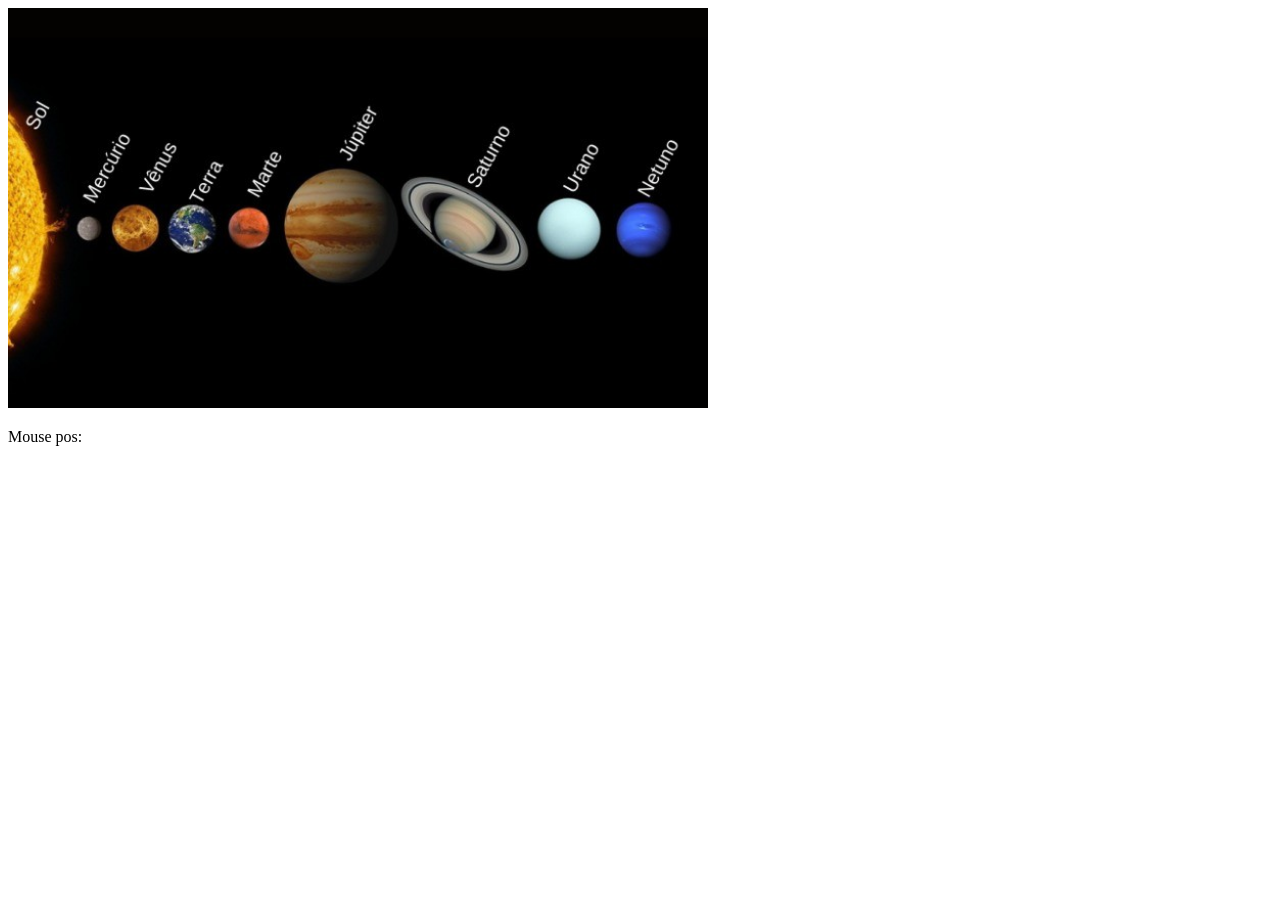
<file: index.html>
<!DOCTYPE html>
<html>
<head>
   <meta http-equiv="Content-Type" content="text/html; charset=utf-8"/>
   <title>Mapeando Imagens</title>
</head>
<body>

<img src="./img/planetas-do-sistema-solar.jpg" alt="solar" usemap="#workmap" width="700" height="400" id="i1">

<map name="workmap">
  <area shape="rect" coords="8,112,42,357" alt="Sol" href="sol.html" target="_blank">
  <area shape="circle" coords="76,215,14" alt="Mercurio" href="mecurio.html" target="_blank">
  <area shape="circle" coords="126,222,26" alt="Venus" href="venus.html" target="_blank">
  <area shape="circle" coords="185,217,26" alt="Terra" href="terra.html" target="_blank">
  <area shape="circle" coords="245,219,20" alt="Marte" href="marte.html" target="_blank">
  <area shape="circle" coords="335,219,60" alt="Júpter" href="./jupiter.html" target="_blank">
  <area shape="circle" coords="455,211,26" alt="Saturno" href="saturno.html" target="_blank">
  <area shape="circle" coords="560,222,30" alt="Urano" href="urano.html" target="_blank">
  <area shape="circle" coords="635,223,26" alt="Netuno" href="netuno.html" target="_blank">
</map>

<p>
  Mouse pos: <b><span id="mouse-pos"></span></b>
</p>

<script>

const mousePosText = document.getElementById('mouse-pos');
let mousePos = { x: undefined, y: undefined };

window.addEventListener('mousemove', (event) => {
  mousePos = { x: event.clientX, y: event.clientY };
  mousePosText.textContent = `(${mousePos.x}, ${mousePos.y})`;
});
</script>

</body>
</html>
</file>
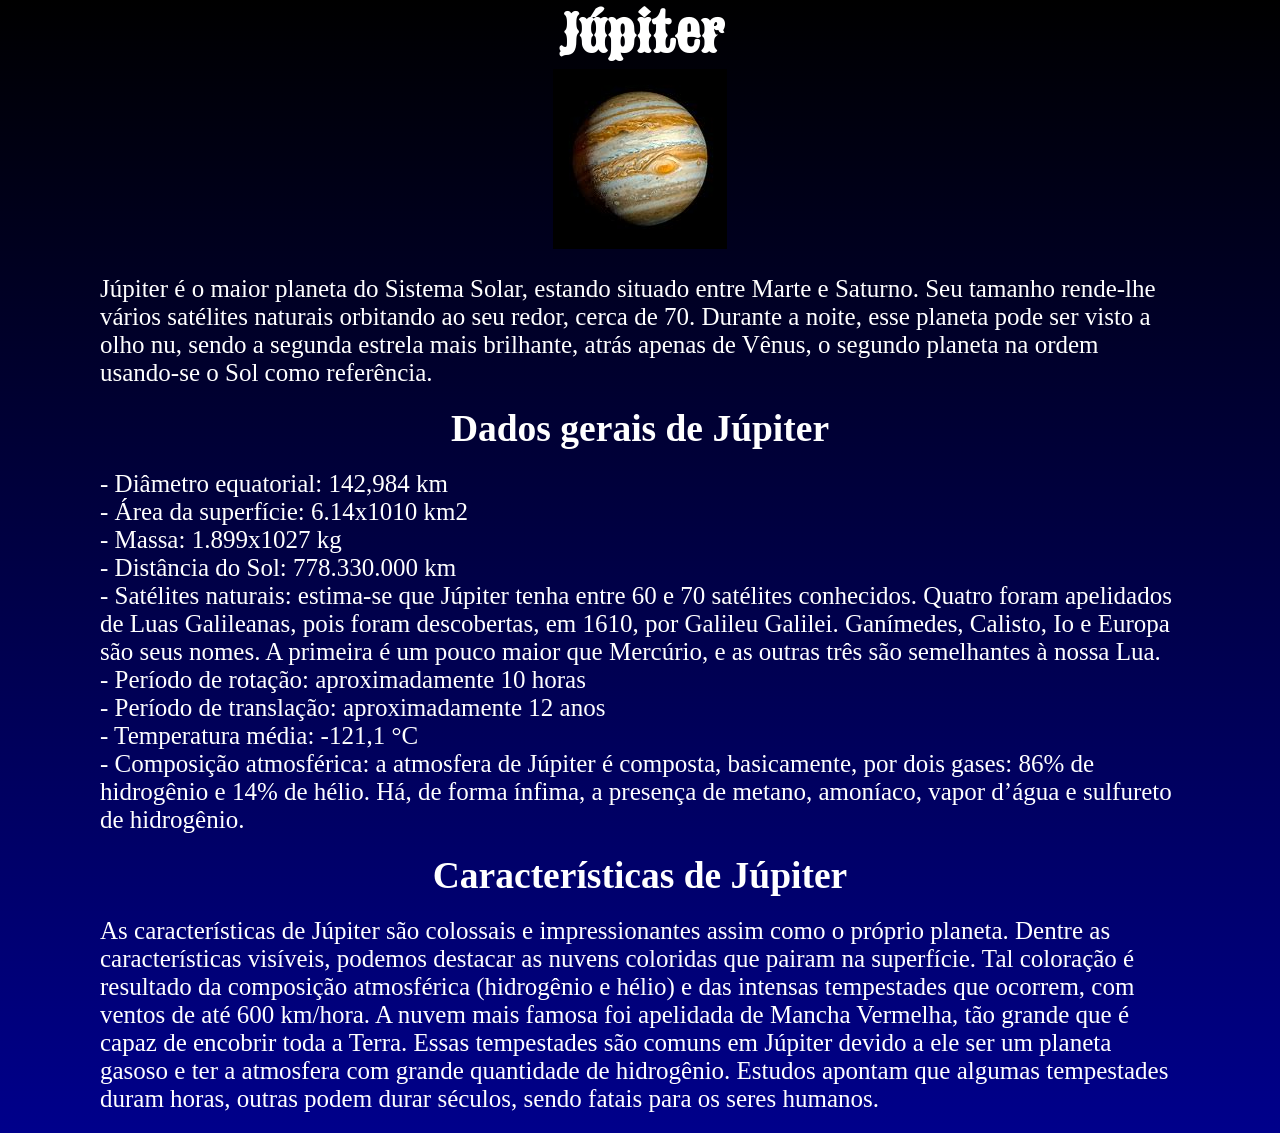
<file: jupiter.html>
<!DOCTYPE html>
<html lang="pt-br">
<head>
    <meta charset="UTF-8">
    <meta name="viewport" content="width=device-width, initial-scale=1.0">
    <link rel="stylesheet" href="style.css">
    <title>jupiter</title>
</head>
<body>
    <center>
        <h1>Júpiter</h1>
        <img src="./img/jupiter.jpg" alt="">
    </center>
    <p>
        Júpiter é o maior planeta do Sistema Solar, estando situado entre Marte e Saturno. Seu tamanho rende-lhe vários satélites naturais orbitando ao seu redor, cerca de 70. Durante a noite, esse planeta pode ser visto a olho nu, sendo a segunda estrela mais brilhante, atrás apenas de Vênus, o segundo planeta na ordem usando-se o Sol como referência.
    </p>
    <center>
    <h2>Dados gerais de Júpiter</h2>
    </center>
    <p>
        - Diâmetro equatorial: 142,984 km <br>
        - Área da superfície: 6.14x1010 km2<br>
        - Massa: 1.899x1027 kg<br>
        - Distância do Sol: 778.330.000 km<br>
        - Satélites naturais: estima-se que Júpiter tenha entre 60 e 70 satélites conhecidos. Quatro foram apelidados de Luas Galileanas, pois foram descobertas, em 1610, por Galileu Galilei. Ganímedes, Calisto, Io e Europa são seus nomes. A primeira é um pouco maior que Mercúrio, e as outras três são semelhantes à nossa Lua.<br>
        - Período de rotação: aproximadamente 10 horas<br>
        - Período de translação: aproximadamente 12 anos<br>
        - Temperatura média: -121,1 °C<br>
        - Composição atmosférica: a atmosfera de Júpiter é composta, basicamente, por dois gases: 86% de hidrogênio e 14% de hélio. Há, de forma ínfima, a presença de metano, amoníaco, vapor d’água e sulfureto de hidrogênio.
    </p>
    <center>
        <h2>Características de Júpiter</h2>
    </center>
    <p>
    As características de Júpiter são colossais e impressionantes assim como o próprio planeta. Dentre as características visíveis, podemos destacar as nuvens coloridas que pairam na superfície. Tal coloração é resultado da composição atmosférica (hidrogênio e hélio) e das intensas tempestades que ocorrem, com ventos de até 600 km/hora. A nuvem mais famosa foi apelidada de Mancha Vermelha, tão grande que é capaz de encobrir toda a Terra.
    Essas tempestades são comuns em Júpiter devido a ele ser um planeta gasoso e ter a atmosfera com grande quantidade de hidrogênio. Estudos apontam que algumas tempestades duram horas, outras podem durar séculos, sendo fatais para os seres humanos.
    </p>
</body>
</html>
</file>
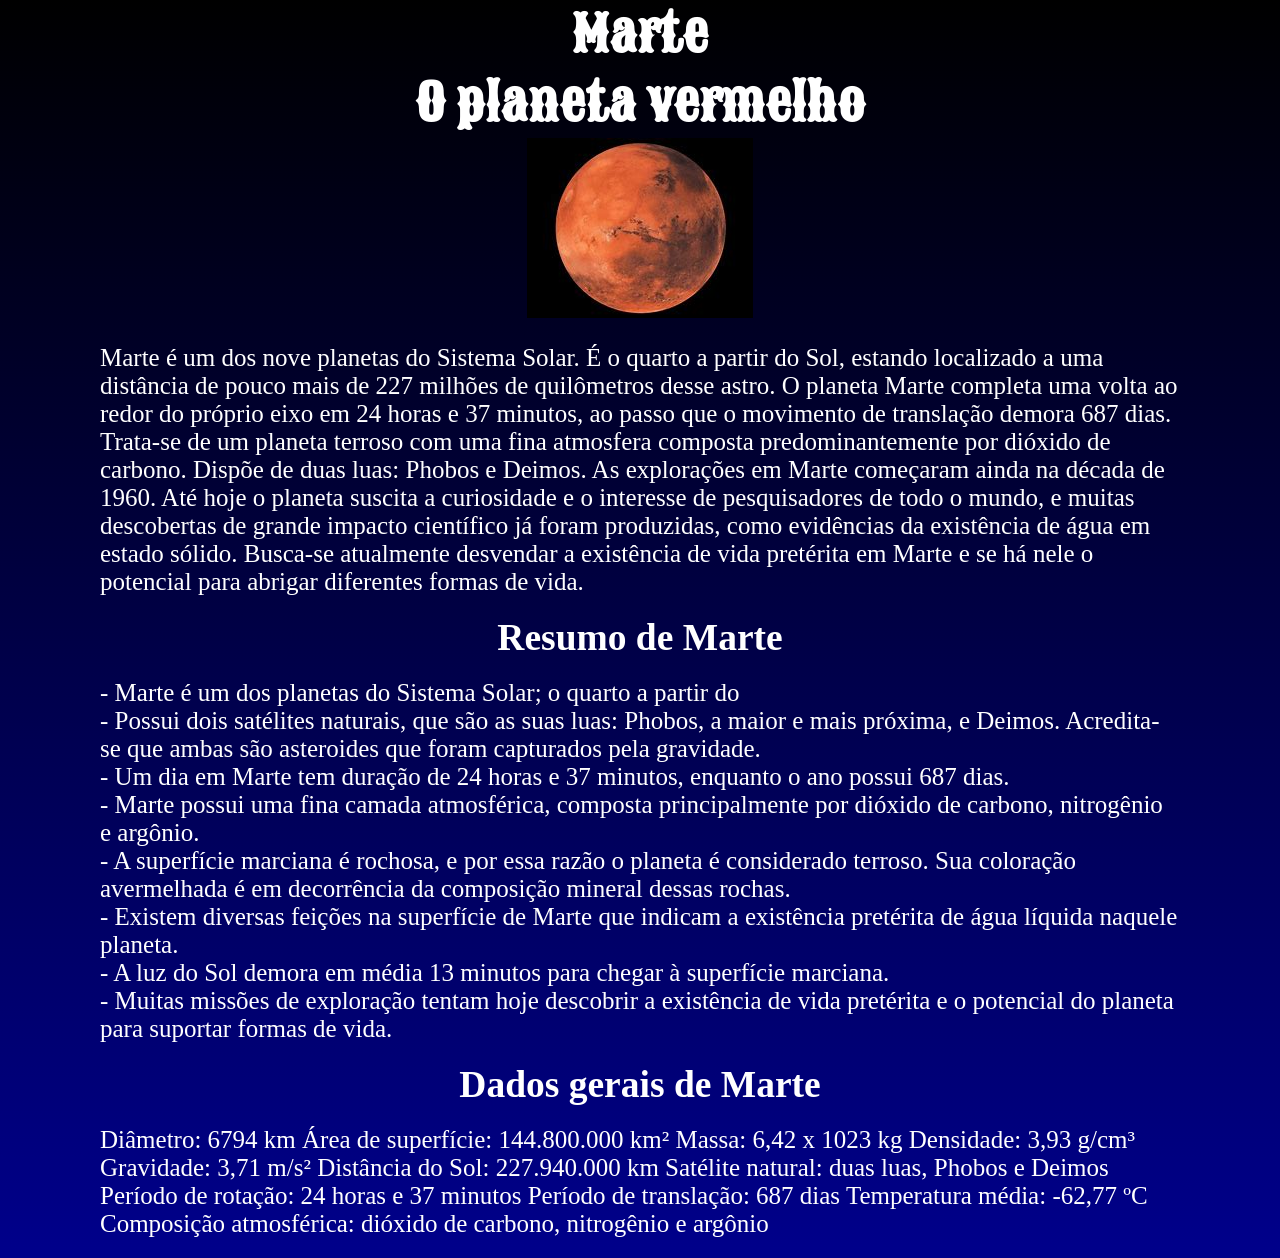
<file: marte.html>
<!DOCTYPE html>
<html lang="pt-br">
<head>
    <meta charset="UTF-8">
    <meta name="viewport" content="width=device-width, initial-scale=1.0">
    <link rel="stylesheet" href="style.css">
    <title>Marte</title>
</head>
<body>
    <center>
        <h1>Marte<br>O planeta vermelho</h1>
        <img src="./img/marte.jpg" alt="">
    </center>
    <p>
        Marte é um dos nove planetas do Sistema Solar. É o quarto a partir do Sol, estando localizado a uma distância de pouco mais de 227 milhões de quilômetros desse astro. O planeta Marte completa uma volta ao redor do próprio eixo em 24 horas e 37 minutos, ao passo que o movimento de translação demora 687 dias. Trata-se de um planeta terroso com uma fina atmosfera composta predominantemente por dióxido de carbono. Dispõe de duas luas: Phobos e Deimos.
        As explorações em Marte começaram ainda na década de 1960. Até hoje o planeta suscita a curiosidade e o interesse de pesquisadores de todo o mundo, e muitas descobertas de grande impacto científico já foram produzidas, como evidências da existência de água em estado sólido. Busca-se atualmente desvendar a existência de vida pretérita em Marte e se há nele o potencial para abrigar diferentes formas de vida.
    </p>
    <center>
        <h2>Resumo de Marte</h2>
    </center>
    <p>
    - Marte é um dos planetas do Sistema Solar; o quarto a partir do <br>
    - Possui dois satélites naturais, que são as suas luas: Phobos, a maior e mais próxima, e Deimos. Acredita-se que ambas são asteroides que foram capturados pela gravidade. <br>
    - Um dia em Marte tem duração de 24 horas e 37 minutos, enquanto o ano possui 687 dias. <br>
    - Marte possui uma fina camada atmosférica, composta principalmente por dióxido de carbono, nitrogênio e argônio. <br>
    - A superfície marciana é rochosa, e por essa razão o planeta é considerado terroso. Sua coloração avermelhada é em decorrência da composição mineral dessas rochas. <br>
    - Existem diversas feições na superfície de Marte que indicam a existência pretérita de água líquida naquele planeta. <br>
    - A luz do Sol demora em média 13 minutos para chegar à superfície marciana. <br>
    - Muitas missões de exploração tentam hoje descobrir a existência de vida pretérita e o potencial do planeta para suportar formas de vida.
    </p>
    <center>
        <h2>Dados gerais de Marte</h2>
    </center>
    <p>
        Diâmetro: 6794 km
        Área de superfície: 144.800.000 km²
        Massa: 6,42 x 1023 kg
        Densidade: 3,93 g/cm³
        Gravidade: 3,71 m/s²
        Distância do Sol: 227.940.000 km
        Satélite natural: duas luas, Phobos e Deimos
        Período de rotação: 24 horas e 37 minutos
        Período de translação: 687 dias
        Temperatura média: -62,77 ºC
        Composição atmosférica: dióxido de carbono, nitrogênio e argônio
    </p>
</body>
</html>
</file>
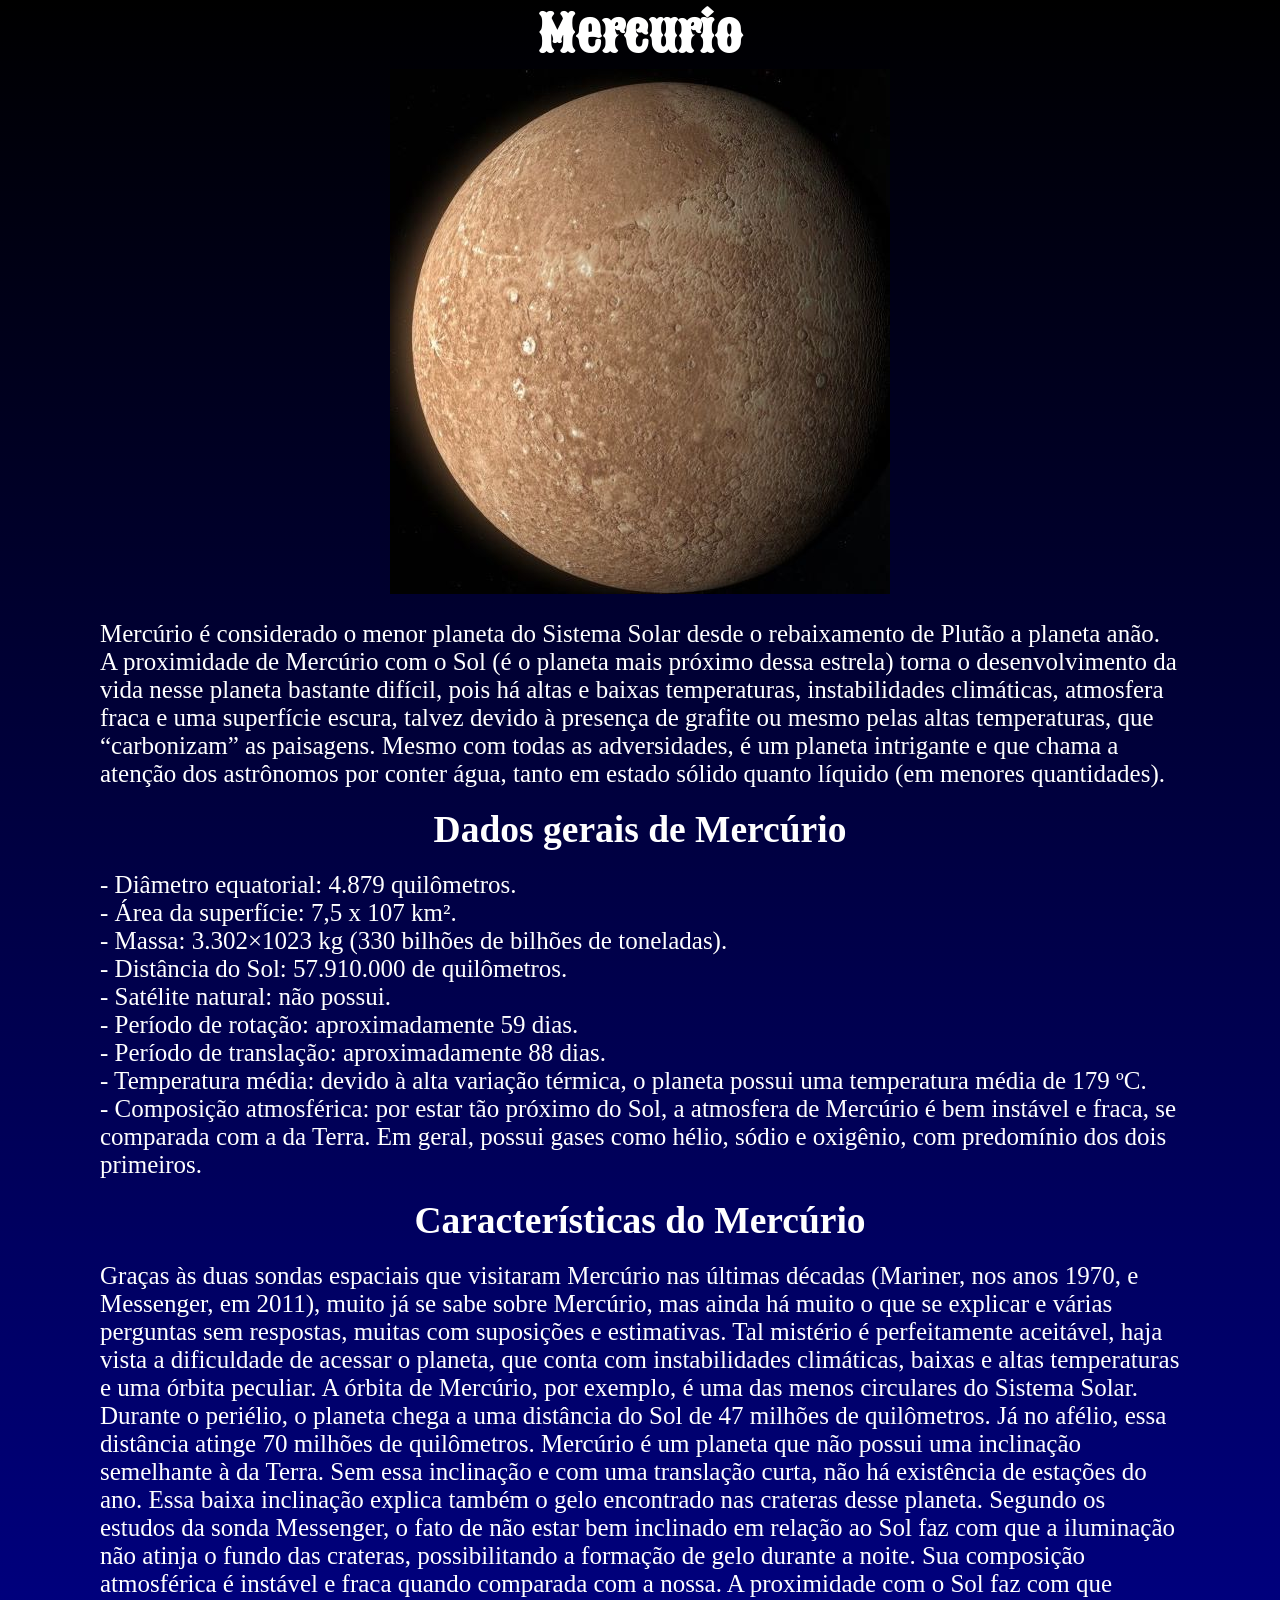
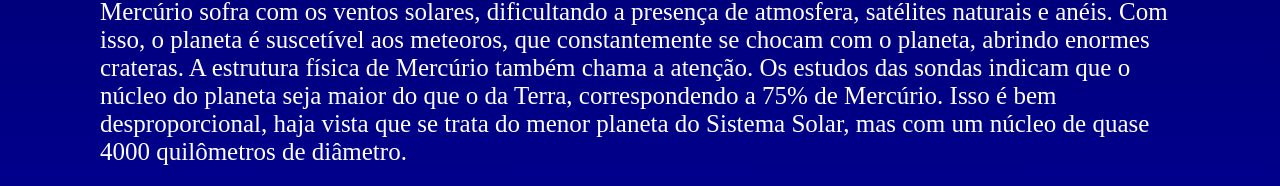
<file: mecurio.html>
<!DOCTYPE html>
<html lang="pt-br">
<head>
    <meta charset="UTF-8">
    <meta name="viewport" content="width=device-width, initial-scale=1.0">
    <link rel="stylesheet" href="style.css">
    <title>Mercurio</title>
</head>
<body>
    <center>
        <h1>Mercurio</h1>
        <img src="./img/mercurio.jpg" alt="Planeta Mercurio">
    </center>
        <p>Mercúrio é considerado o menor planeta do Sistema Solar desde o rebaixamento de Plutão a planeta anão. A proximidade de Mercúrio com o Sol (é o planeta mais próximo dessa estrela) torna o desenvolvimento da vida nesse planeta bastante difícil, pois há altas e baixas temperaturas, instabilidades climáticas, atmosfera fraca e uma superfície escura, talvez devido à presença de grafite ou mesmo pelas altas temperaturas, que “carbonizam” as paisagens.
            Mesmo com todas as adversidades, é um planeta intrigante e que chama a atenção dos astrônomos por conter água, tanto em estado sólido quanto líquido (em menores quantidades).</p>
        <center><h2>Dados gerais de Mercúrio</h2></center>
        <p>
            - Diâmetro equatorial: 4.879 quilômetros.<br>
            - Área da superfície: 7,5 x 107 km².<br>
            - Massa: 3.302×1023 kg (330 bilhões de bilhões de toneladas).<br>
            - Distância do Sol: 57.910.000 de quilômetros.<br>
            - Satélite natural: não possui.<br>
            - Período de rotação: aproximadamente 59 dias.<br>
            - Período de translação: aproximadamente 88 dias.<br>
            - Temperatura média: devido à alta variação térmica, o planeta possui uma temperatura média de 179 ºC.<br>
            - Composição atmosférica: por estar tão próximo do Sol, a atmosfera de Mercúrio é bem instável e fraca, se comparada com a da Terra. Em geral, possui gases como hélio, sódio e oxigênio, com predomínio dos dois primeiros.<br>
            </p>
            <center>
            <h2>Características do Mercúrio</h2>
        </center>
        <p>
            Graças às duas sondas espaciais que visitaram Mercúrio nas últimas décadas (Mariner, nos anos 1970, e Messenger, em 2011), muito já se sabe sobre Mercúrio, mas ainda há muito o que se explicar e várias perguntas sem respostas, muitas com suposições e estimativas. Tal mistério é perfeitamente aceitável, haja vista a dificuldade de acessar o planeta, que conta com instabilidades climáticas, baixas e altas temperaturas e uma órbita peculiar.

            A órbita de Mercúrio, por exemplo, é uma das menos circulares do Sistema Solar. Durante o periélio, o planeta chega a uma distância do Sol de 47 milhões de quilômetros. Já no afélio, essa distância atinge 70 milhões de quilômetros.
            Mercúrio é um planeta que não possui uma inclinação semelhante à da Terra. Sem essa inclinação e com uma translação curta, não há existência de estações do ano. Essa baixa inclinação explica também o gelo encontrado nas crateras desse planeta. Segundo os estudos da sonda Messenger, o fato de não estar bem inclinado em relação ao Sol faz com que a iluminação não atinja o fundo das crateras, possibilitando a formação de gelo durante a noite.

            Sua composição atmosférica é instável e fraca quando comparada com a nossa. A proximidade com o Sol faz com que Mercúrio sofra com os ventos solares, dificultando a presença de atmosfera, satélites naturais e anéis. Com isso, o planeta é suscetível aos meteoros, que constantemente se chocam com o planeta, abrindo enormes crateras.

            A estrutura física de Mercúrio também chama a atenção. Os estudos das sondas indicam que o núcleo do planeta seja maior do que o da Terra, correspondendo a 75% de Mercúrio. Isso é bem desproporcional, haja vista que se trata do menor planeta do Sistema Solar, mas com um núcleo de quase 4000 quilômetros de diâmetro.
        </p>
</body>
</html>
</file>
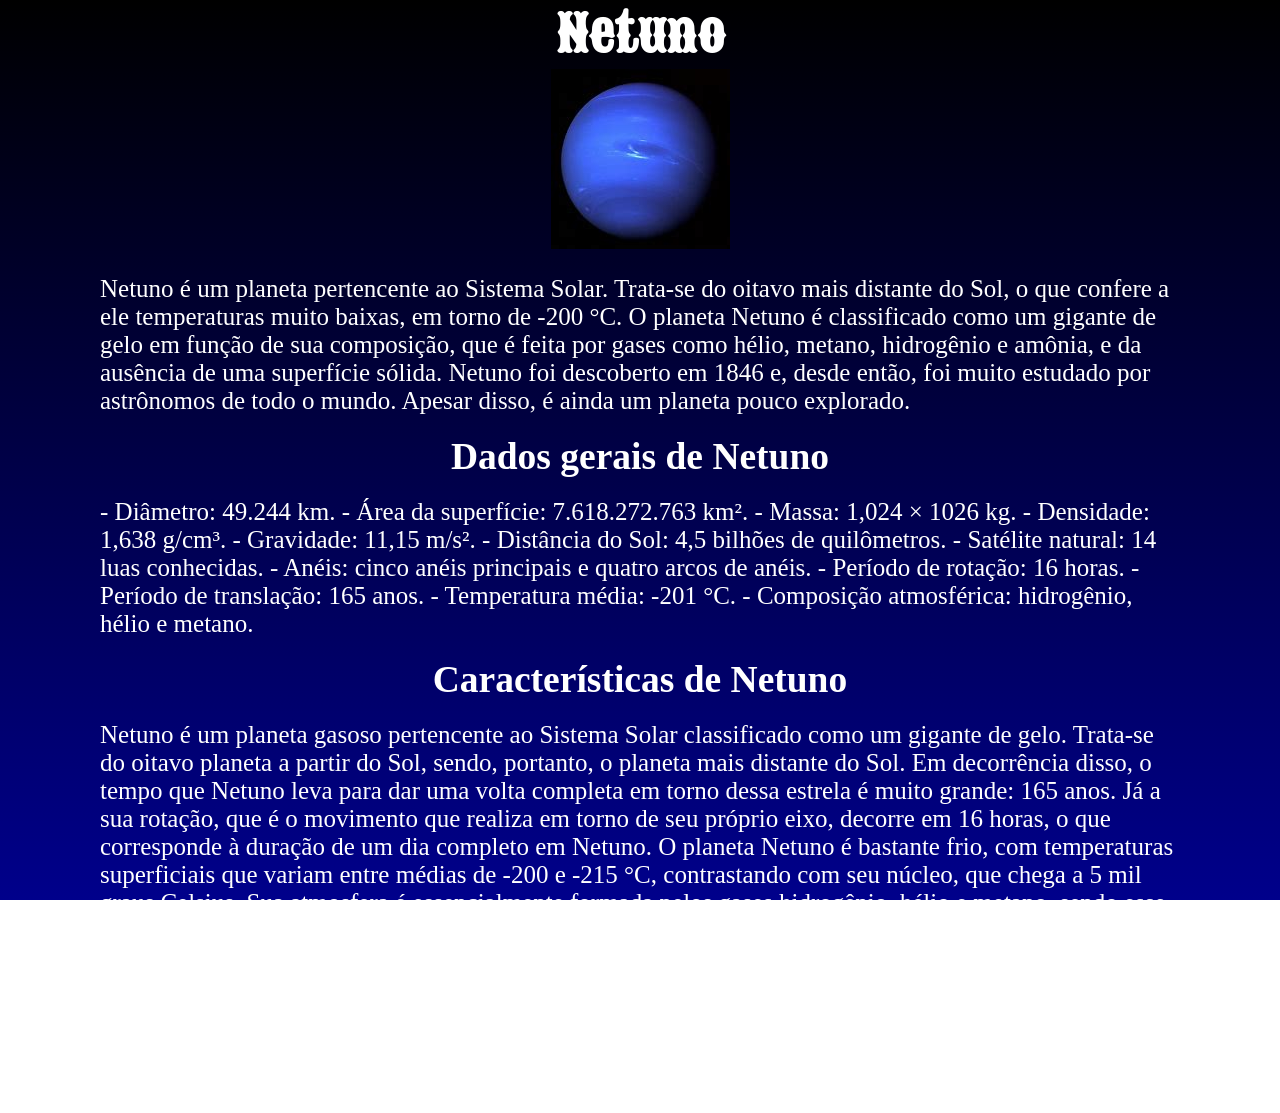
<file: netuno.html>
<!DOCTYPE html>
<html lang="pt-br">
<head>
    <meta charset="UTF-8">
    <meta name="viewport" content="width=device-width, initial-scale=1.0">
    <link rel="stylesheet" href="style.css">
    <title>netuno</title>
</head>
<body class="inteiro">
    <center>
        <h1>Netuno</h1>
        <img src="./img/netuno.jpg" alt="Planeta Netuno">
    </center>
    <p>
        Netuno é um planeta pertencente ao Sistema Solar. Trata-se do oitavo mais distante do Sol, o que confere a ele temperaturas muito baixas, em torno de -200 °C. O planeta Netuno é classificado como um gigante de gelo em função de sua composição, que é feita por gases como hélio, metano, hidrogênio e amônia, e da ausência de uma superfície sólida. Netuno foi descoberto em 1846 e, desde então, foi muito estudado por astrônomos de todo o mundo. Apesar disso, é ainda um planeta pouco explorado.
    </p>
    <center>
        <h2>Dados gerais de Netuno</h2>
    </center>
    <p>
        - Diâmetro: 49.244 km.
        - Área da superfície: 7.618.272.763 km².
        - Massa: 1,024 × 1026 kg.
        - Densidade: 1,638 g/cm³.
        - Gravidade: 11,15 m/s².
        - Distância do Sol: 4,5 bilhões de quilômetros.
        - Satélite natural: 14 luas conhecidas.
        - Anéis: cinco anéis principais e quatro arcos de anéis.
        - Período de rotação: 16 horas.
        - Período de translação: 165 anos.
        - Temperatura média: -201 °C.
        - Composição atmosférica: hidrogênio, hélio e metano.
    </p>
    <center>
        <h2>Características de Netuno</h2>
    </center>
    <p>
        Netuno é um planeta gasoso pertencente ao Sistema Solar classificado como um gigante de gelo. Trata-se do oitavo planeta a partir do Sol, sendo, portanto, o planeta mais distante do Sol. Em decorrência disso, o tempo que Netuno leva para dar uma volta completa em torno dessa estrela é muito grande: 165 anos. Já a sua rotação, que é o movimento que realiza em torno de seu próprio eixo, decorre em 16 horas, o que corresponde à duração de um dia completo em Netuno.
        O planeta Netuno é bastante frio, com temperaturas superficiais que variam entre médias de -200 e -215 °C, contrastando com seu núcleo, que chega a 5 mil graus Celsius.
        Sua atmosfera é essencialmente formada pelos gases hidrogênio, hélio e metano, sendo esse último o responsável pela coloração azulada característica de Netuno. Ventos muito intensos são registrados nessa camada, com velocidades superiores a 2 mil km/h, o que leva os pesquisadores a caracterizarem Netuno como o planeta com um dos climas mais severos do nosso Sistema Solar.
        A atmosfera e a superfície de Netuno se confundem, uma vez que ele não apresenta uma camada superficial sólida. Esse fato faz com que não seja possível pisar no planeta. Além disso, seu denso núcleo rochoso, que representa cerca de 40% de toda a massa do planeta, se encontra envolto em um fluido gelado e também com elevada densidade, sendo composto por amônia, metano e também água.
    </p>
</body>
</html>
</file>
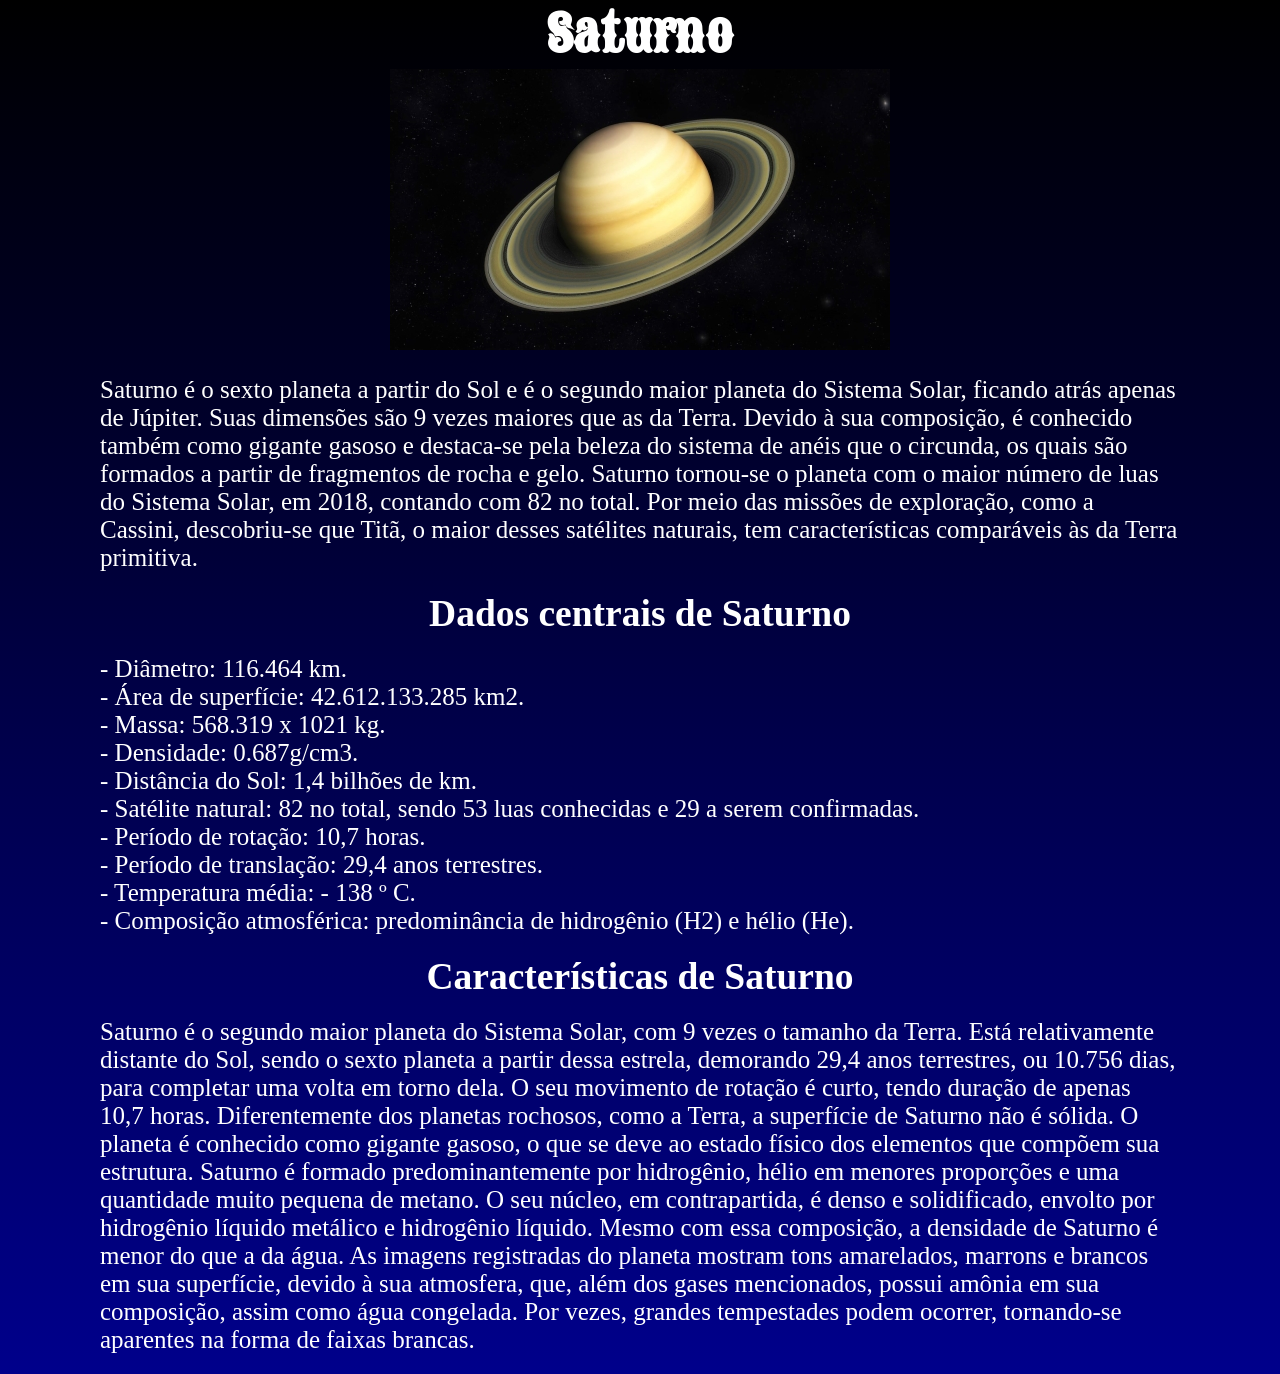
<file: saturno.html>
<!DOCTYPE html>
<html lang="pt-br">
<head>
    <meta charset="UTF-8">
    <meta name="viewport" content="width=device-width, initial-scale=1.0">
    <link rel="stylesheet" href="style.css">
    <title>saturno</title>
</head>
<body>
    <center>
        <h1>Saturno</h1>
        <img src="./img/saturno.jpg" alt="">
    </center>
    <p>
        Saturno é o sexto planeta a partir do Sol e é o segundo maior planeta do Sistema Solar, ficando atrás apenas de Júpiter. Suas dimensões são 9 vezes maiores que as da Terra. Devido à sua composição, é conhecido também como gigante gasoso e destaca-se pela beleza do sistema de anéis que o circunda, os quais são formados a partir de fragmentos de rocha e gelo.
        Saturno tornou-se o planeta com o maior número de luas do Sistema Solar, em 2018, contando com 82 no total. Por meio das missões de exploração, como a Cassini, descobriu-se que Titã, o maior desses satélites naturais, tem características comparáveis às da Terra primitiva.
    </p>
    <center>
        <h2>Dados centrais de Saturno</h2>
    </center>
    <p>
        - Diâmetro: 116.464 km. <br>
        - Área de superfície: 42.612.133.285 km2. <br>
        - Massa: 568.319 x 1021 kg. <br>
        - Densidade: 0.687g/cm3. <br>
        - Distância do Sol: 1,4 bilhões de km. <br>
        - Satélite natural: 82 no total, sendo 53 luas conhecidas e 29 a serem confirmadas. <br>
        - Período de rotação: 10,7 horas. <br>
        - Período de translação: 29,4 anos terrestres. <br>
        - Temperatura média: - 138 º C. <br>
        - Composição atmosférica: predominância de hidrogênio (H2) e hélio (He). <br>
    </p>
    <center>
        <h2>Características de Saturno</h2>
    </center>
    <p>
        Saturno é o segundo maior planeta do Sistema Solar, com 9 vezes o tamanho da Terra. Está relativamente distante do Sol, sendo o sexto planeta a partir dessa estrela, demorando 29,4 anos terrestres, ou 10.756 dias, para completar uma volta em torno dela. O seu movimento de rotação é curto, tendo duração de apenas 10,7 horas.
        Diferentemente dos planetas rochosos, como a Terra, a superfície de Saturno não é sólida. O planeta é conhecido como gigante gasoso, o que se deve ao estado físico dos elementos que compõem sua estrutura. Saturno é formado predominantemente por hidrogênio, hélio em menores proporções e uma quantidade muito pequena de metano. O seu núcleo, em contrapartida, é denso e solidificado, envolto por hidrogênio líquido metálico e hidrogênio líquido. Mesmo com essa composição, a densidade de Saturno é menor do que a da água.
        As imagens registradas do planeta mostram tons amarelados, marrons e brancos em sua superfície, devido à sua atmosfera, que, além dos gases mencionados, possui amônia em sua composição, assim como água congelada. Por vezes, grandes tempestades podem ocorrer, tornando-se aparentes na forma de faixas brancas.
    </p>
</body>
</html>
</file>
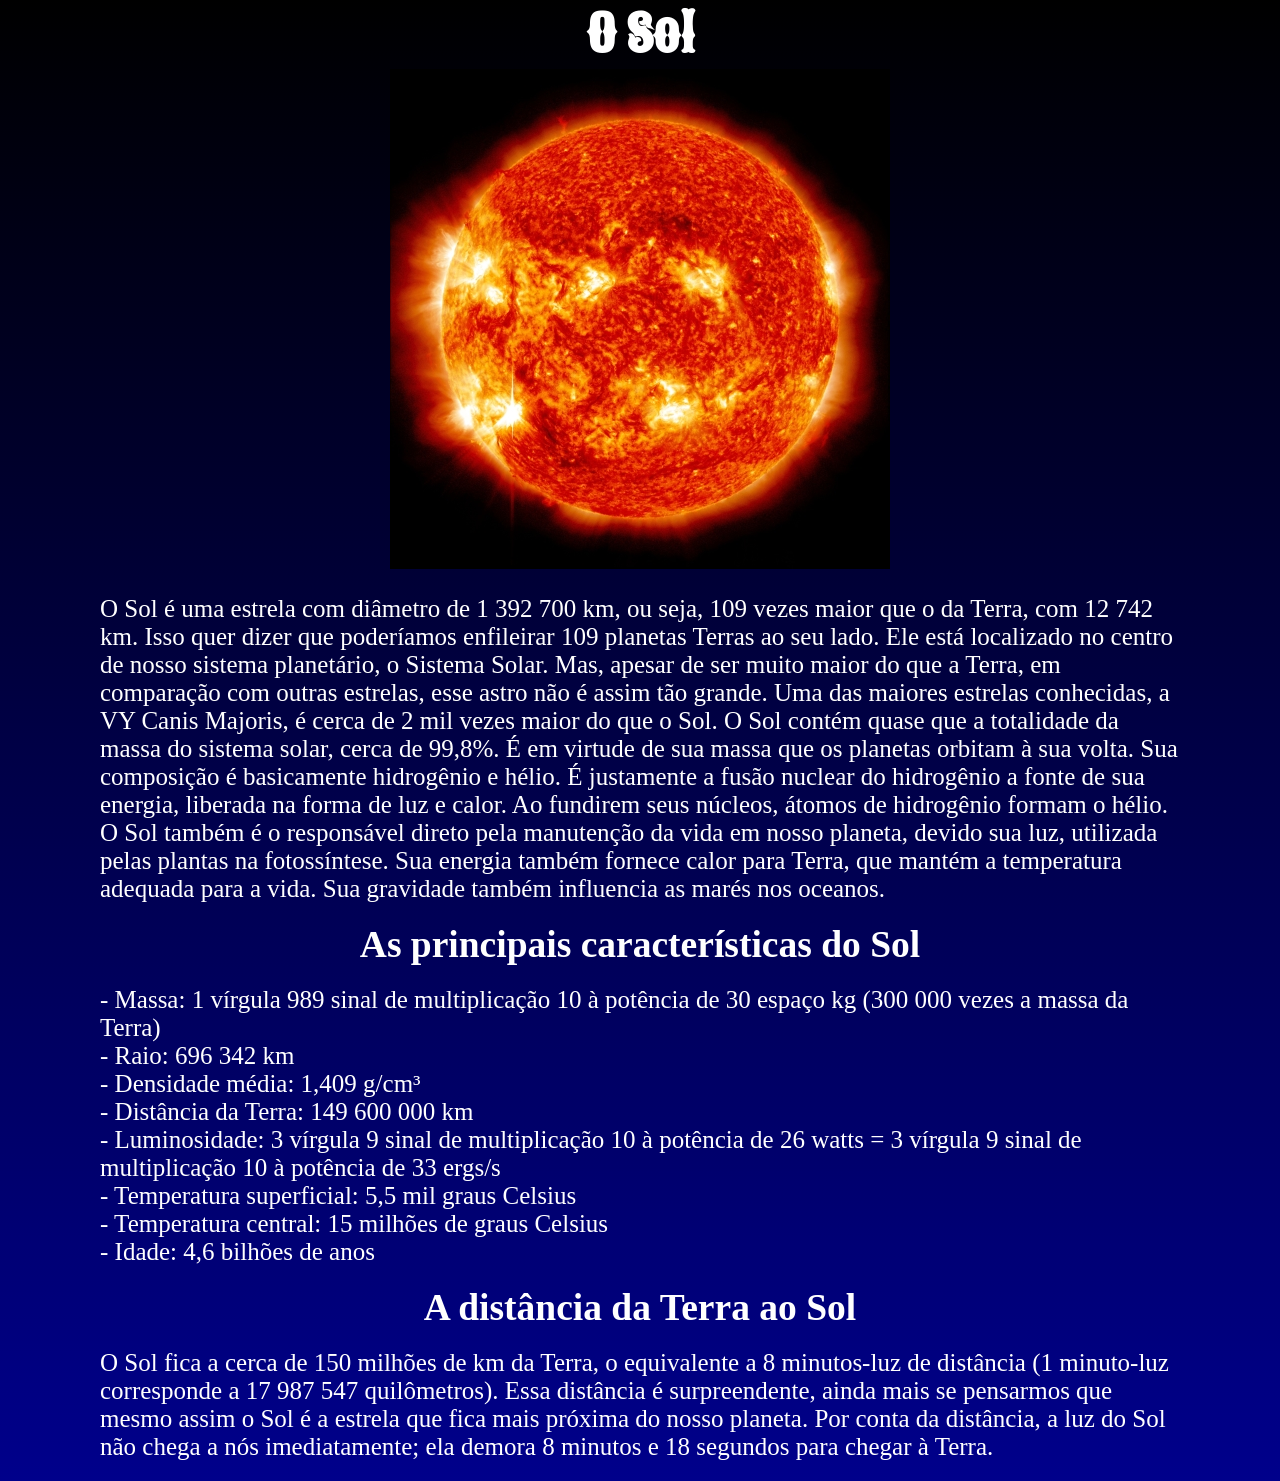
<file: sol.html>
<!DOCTYPE html>
<html lang="pt-br">
<head>
    <meta charset="UTF-8">
    <meta name="viewport" content="width=device-width, initial-scale=1.0">
    <link rel="stylesheet" href="style.css">
    <title>Sol</title>
</head>
<body>
    <center>
        <h1>O Sol</h1>
        <img src="./img/sol.jpg" alt="sol">
    </center>
    <p>O Sol é uma estrela com diâmetro de 1 392 700 km, ou seja, 109 vezes maior que o da Terra, com 12 742 km. Isso quer dizer que    poderíamos enfileirar 109 planetas Terras ao seu lado. Ele está localizado no centro de nosso sistema planetário, o Sistema Solar.
        Mas, apesar de ser muito maior do que a Terra, em comparação com outras estrelas, esse astro não é assim tão grande. Uma das maiores estrelas conhecidas, a VY Canis Majoris, é cerca de 2 mil vezes maior do que o Sol.
        O Sol contém quase que a totalidade da massa do sistema solar, cerca de 99,8%. É em virtude de sua massa que os planetas orbitam à sua volta.
        Sua composição é basicamente hidrogênio e hélio. É justamente a fusão nuclear do hidrogênio a fonte de sua energia, liberada na forma de luz e calor. Ao fundirem seus núcleos, átomos de hidrogênio formam o hélio.
        O Sol também é o responsável direto pela manutenção da vida em nosso planeta, devido sua luz, utilizada pelas plantas na fotossíntese. Sua energia também fornece calor para Terra, que mantém a temperatura adequada para a vida. Sua gravidade também influencia as marés nos oceanos.
    </p>
    <center>
        <h2>As principais características do Sol</h2>
    </center>
    <p>
        - Massa: 1 vírgula 989 sinal de multiplicação 10 à potência de 30 espaço kg (300 000 vezes a massa da Terra) <br>
        - Raio: 696 342 km<br>
        - Densidade média: 1,409 g/cm³<br>
        - Distância da Terra: 149 600 000 km<br>
        - Luminosidade: 3 vírgula 9 sinal de multiplicação 10 à potência de 26 watts = 3 vírgula 9 sinal de multiplicação 10 à potência de 33 ergs/s<br>
        - Temperatura superficial: 5,5 mil graus Celsius<br>
        - Temperatura central: 15 milhões de graus Celsius<br>
        - Idade: 4,6 bilhões de anos<br>
    </p>
    <center>
        <h2>A distância da Terra ao Sol</h2>
    </center>
    <p>
        O Sol fica a cerca de 150 milhões de km da Terra, o equivalente a 8 minutos-luz de distância (1 minuto-luz corresponde a 17 987 547 quilômetros).
        Essa distância é surpreendente, ainda mais se pensarmos que mesmo assim o Sol é a estrela que fica mais próxima do nosso planeta.
        Por conta da distância, a luz do Sol não chega a nós imediatamente; ela demora 8 minutos e 18 segundos para chegar à Terra.
    </p>
</body>
</html>
</file>
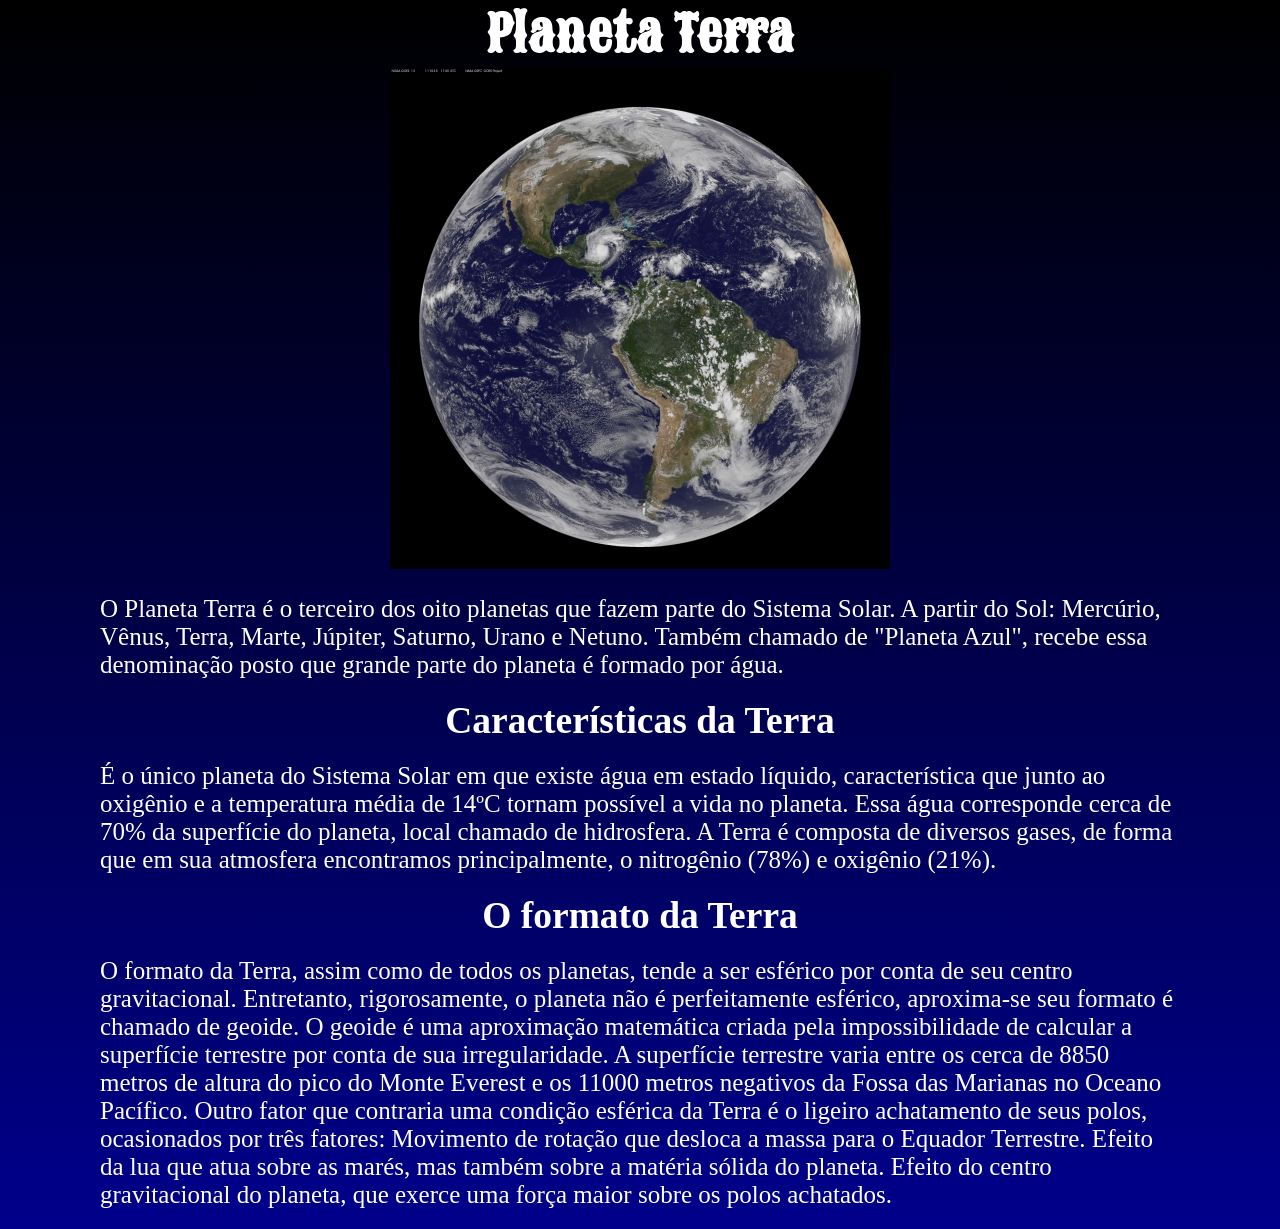
<file: terra.html>
<!DOCTYPE html>
<html lang="pt-br">
<head>
    <meta charset="UTF-8">
    <meta name="viewport" content="width=device-width, initial-scale=1.0">
    <link rel="stylesheet" href="style.css">
    <title>Terra</title>
</head>
<body>
    <center>
        <h1>Planeta Terra</h1>
    <img src="./img/terra.jpg" alt="Planeta Terra">
    </center>
    <p>
        O Planeta Terra é o terceiro dos oito planetas que fazem parte do Sistema Solar. A partir do Sol: Mercúrio, Vênus, Terra, Marte, Júpiter, Saturno, Urano e Netuno.
    Também chamado de "Planeta Azul", recebe essa denominação posto que grande parte do planeta é formado por água.
    </p>
    <center>
    <h2>Características da Terra</h2>
    </center>
    <p>
        É o único planeta do Sistema Solar em que existe água em estado líquido, característica que junto ao oxigênio e a temperatura média de 14ºC tornam possível a vida no planeta.
        Essa água corresponde cerca de 70% da superfície do planeta, local chamado de hidrosfera. A Terra é composta de diversos gases, de forma que em sua atmosfera encontramos principalmente, o nitrogênio (78%) e oxigênio (21%).
    </p>
    <center>
    <h2>O formato da Terra</h2>
    </center>
    <p>
        O formato da Terra, assim como de todos os planetas, tende a ser esférico por conta de seu centro gravitacional.
        Entretanto, rigorosamente, o planeta não é perfeitamente esférico, aproxima-se seu formato é chamado de geoide. O geoide é uma aproximação matemática criada pela impossibilidade de calcular a superfície terrestre por conta de sua irregularidade.
        A superfície terrestre varia entre os cerca de 8850 metros de altura do pico do Monte Everest e os 11000 metros negativos da Fossa das Marianas no Oceano Pacífico.
        Outro fator que contraria uma condição esférica da Terra é o ligeiro achatamento de seus polos, ocasionados por três fatores:
        Movimento de rotação que desloca a massa para o Equador Terrestre.
        Efeito da lua que atua sobre as marés, mas também sobre a matéria sólida do planeta.
        Efeito do centro gravitacional do planeta, que exerce uma força maior sobre os polos achatados.
    </p>
</body>
</html>
</file>
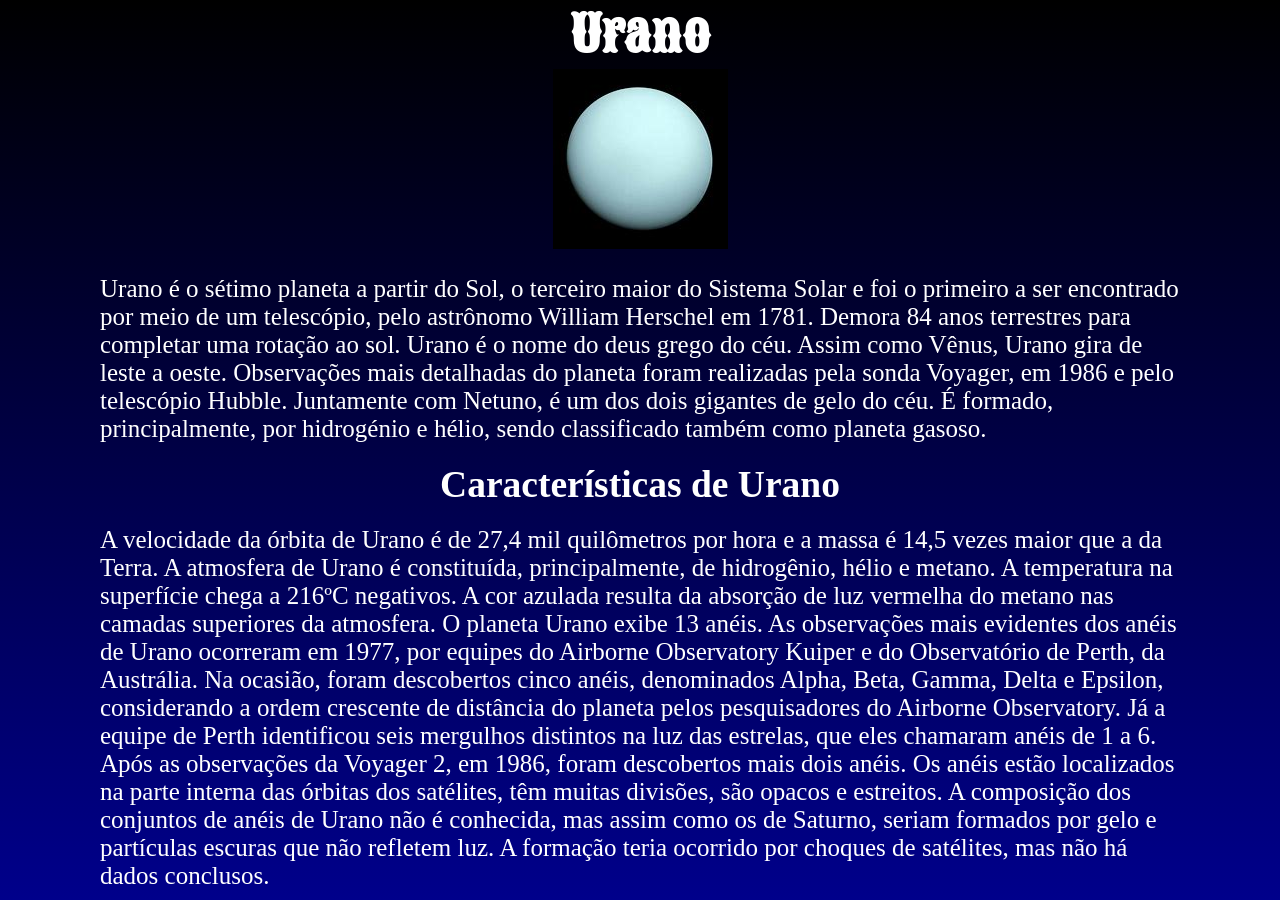
<file: urano.html>
<!DOCTYPE html>
<html lang="pt-br">
<head>
    <meta charset="UTF-8">
    <meta name="viewport" content="width=device-width, initial-scale=1.0">
    <link rel="stylesheet" href="style.css">
    <title>urano</title>
</head>
<body class="inteiro">
    <center>
        <h1>Urano</h1>
        <img src="./img/urano.jpg" alt="">
    </center>
    <p>
        Urano é o sétimo planeta a partir do Sol, o terceiro maior do Sistema Solar e foi o primeiro a ser encontrado por meio de um telescópio, pelo astrônomo William Herschel em 1781. Demora 84 anos terrestres para completar uma rotação ao sol. Urano é o nome do deus grego do céu.
        Assim como Vênus, Urano gira de leste a oeste. Observações mais detalhadas do planeta foram realizadas pela sonda Voyager, em 1986 e pelo telescópio Hubble. Juntamente com Netuno, é um dos dois gigantes de gelo do céu. É formado, principalmente, por hidrogénio e hélio, sendo classificado também como planeta gasoso.
    </p>
    <center>
        <h2>Características de Urano</h2>
    </center>
    <p>
        A velocidade da órbita de Urano é de 27,4 mil quilômetros por hora e a massa é 14,5 vezes maior que a da Terra. A atmosfera de Urano é constituída, principalmente, de hidrogênio, hélio e metano. A temperatura na superfície chega a 216ºC negativos. A cor azulada resulta da absorção de luz vermelha do metano nas camadas superiores da atmosfera.
        O planeta Urano exibe 13 anéis. As observações mais evidentes dos anéis de Urano ocorreram em 1977, por equipes do Airborne Observatory Kuiper e do Observatório de Perth, da Austrália. Na ocasião, foram descobertos cinco anéis, denominados Alpha, Beta, Gamma, Delta e Epsilon, considerando a ordem crescente de distância do planeta pelos pesquisadores do Airborne Observatory.
        Já a equipe de Perth identificou seis mergulhos distintos na luz das estrelas, que eles chamaram anéis de 1 a 6. Após as observações da Voyager 2, em 1986, foram descobertos mais dois anéis.
        Os anéis estão localizados na parte interna das órbitas dos satélites, têm muitas divisões, são opacos e estreitos. A composição dos conjuntos de anéis de Urano não é conhecida, mas assim como os de Saturno, seriam formados por gelo e partículas escuras que não refletem luz. A formação teria ocorrido por choques de satélites, mas não há dados conclusos.
    </p>
</body>
</html>
</file>
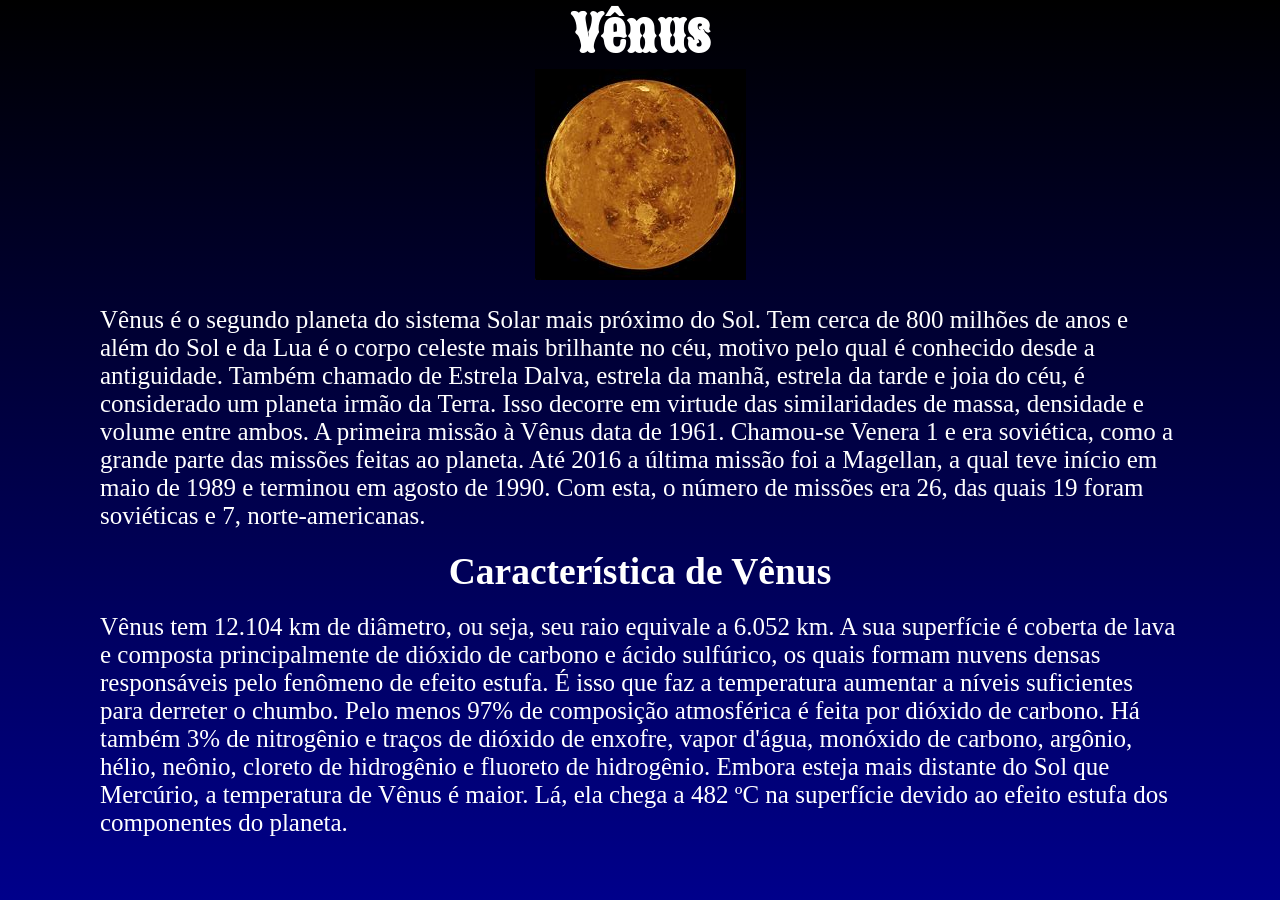
<file: venus.html>
<!DOCTYPE html>
<html lang="pt-br">
<head>
    <meta charset="UTF-8">
    <meta name="viewport" content="width=device-width, initial-scale=1.0">
    <link rel="stylesheet" href="style.css">
    <title>Vênus</title>
</head>
<body class="inteiro">
    <center>
        <h1>Vênus</h1>
        <img src="./img/venus.jpg" alt="Planeta Vênus">
    </center>
    <p>
        Vênus é o segundo planeta do sistema Solar mais próximo do Sol. Tem cerca de 800 milhões de anos e além do Sol e da Lua é o corpo celeste mais brilhante no céu, motivo pelo qual é conhecido desde a antiguidade.
        Também chamado de Estrela Dalva, estrela da manhã, estrela da tarde e joia do céu, é considerado um planeta irmão da Terra. Isso decorre em virtude das similaridades de massa, densidade e volume entre ambos.
        A primeira missão à Vênus data de 1961. Chamou-se Venera 1 e era soviética, como a grande parte das missões feitas ao planeta.
        Até 2016 a última missão foi a Magellan, a qual teve início em maio de 1989 e terminou em agosto de 1990. Com esta, o número de missões era 26, das quais 19 foram soviéticas e 7, norte-americanas.
    </p>
    <center>
        <h2>Característica de Vênus</h2>
    </center>
    <p>
        Vênus tem 12.104 km de diâmetro, ou seja, seu raio equivale a 6.052 km.
        A sua superfície é coberta de lava e composta principalmente de dióxido de carbono e ácido sulfúrico, os quais formam nuvens densas responsáveis pelo fenômeno de efeito estufa. É isso que faz a temperatura aumentar a níveis suficientes para derreter o chumbo.
        Pelo menos 97% de composição atmosférica é feita por dióxido de carbono. Há também 3% de nitrogênio e traços de dióxido de enxofre, vapor d'água, monóxido de carbono, argônio, hélio, neônio, cloreto de hidrogênio e fluoreto de hidrogênio.
        Embora esteja mais distante do Sol que Mercúrio, a temperatura de Vênus é maior. Lá, ela chega a 482 ºC na superfície devido ao efeito estufa dos componentes do planeta.
    </p>
</body>
</html>
</file>
<file: style.css>
@import url('https://fonts.googleapis.com/css2?family=Sancreek&display=swap');

* {
    margin: 0;
    padding: 0;
}

body {
    background: linear-gradient(black, darkblue);
    background-repeat: no-repeat;
    color: white;
    font-size: 25px;
}

.inteiro {
    width: 100vw;
    height: 100vh;
}

h1 {
    font-family: 'Sancreek', cursive;
}

h2 {
    margin: 20px 0;
}

p {
    margin: 20px 100px;
}
</file>
